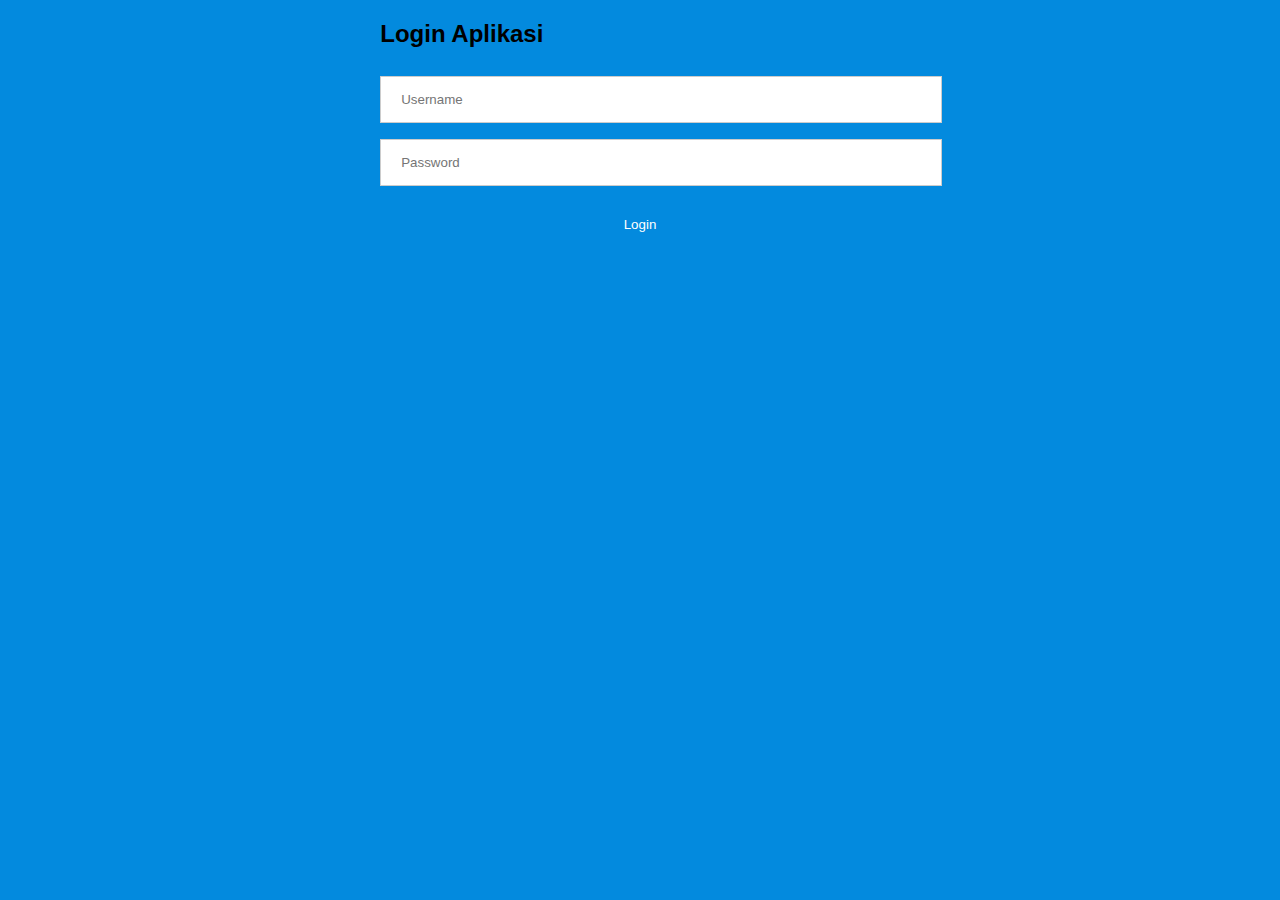
<file: index.html>
<!DOCTYPE html>
<html lang="en">
<head>
    <meta charset="UTF-8">
    <meta name="viewport" content="width=, initial-scale=1.0">
    <title>APG | Login</title>
    <link rel="stylesheet" href="css/style.css">
</head>
<body>
    <div class="container">
        <section class="Login-box">
            <h2>Login Aplikasi</h2>
            <from action="ceklogin.php" method="post">
                <input type="text" name="username" id="username" placeholder="Username"> 
                <input type="password" name="password" id="password" placeholder="Password">
                <input type="submit" value="Login">
            </from>
        </section>
    </div>
</body>
</html>
</file>
<file: css/style.css>
===========================
/*  style halaman login */ =
===========================
*{
    box-sizing: border-box;
}

/* Mengatur font yang dipakai dan background halaman */
body{
    font-family: arial;
    margin: 0;
    background: #038ade;
}


/* style halaman login */
/* membuat container menjadi layout flexbox dan kotak  login di tengah */
.container{
    display: flex;
    flex-wrap: wrap;
    justify-content: center;
}

/* mengatur kotak form login besar 400px dan backgroud putih */
.login-box{
    margin-top: 150px;
    flex-basis: 400px;
    background: #fff;
    padding: 20px;
}

/* Mengatur judul form dengan border bawah dan posisi di tengah */
.login-box h2{
    border-bottom: 1px solid #ccc;
    color: #555;
    text-align: center;
    padding-bottom: 20px;
    margin: 0 0 20px;
}

/* Mengatur agar tag input dan select memenuhi container dan tampilan lebih bagus */
input,select{
    width: 100%;
    padding: 15px 20px;
    margin: 8px 0;
    border: 1px solid #ccc;
}

/* Mengatur tampilan tombol submit */
input[type=submit]{
    background-color: #038ade;
    border: none;
    color: #fff;
    text-decoration: none;
    cursor: pointer;
}


===========================
/* style halaman table */ =
===========================
/*  mengatur desain judul halaman dengan boorder di bawah */
.judul{
    color: #555;
    border-bottom: 1px solid #ccc;
    padding-bottom: 15px;
}

/* Mengatur agar lebar penuh dan antar border tidak memiliki jarak */
.table{
    width: 100%;
    margin-top: 20px;
    border-collapse: collapse;
}

/* Menambah border dan padding pada sel table  */
.table th, .table td{
    border: 1px solid #ccc;
    padding: 10px;
    text-align: center;
}

/* mengatur backgroud bagian judul table */
.table th{
    background: #eee;
}

/* mengatur desain tombol yang dibuat dengan tan <a>  */
.tombol{
    display: inline-block;
    max-width: 150px;
    padding: 15px 30px;
    color: #fff;
    text-decoration: none;
    background: #038ade;
    cursor: pointer;
}

/* Desain tombol edit dan hapus agar lebih kecil */
.tombol.edit, .tombol.hapus{
    padding: 10px 15px;
    font-size: 12px;
}

.tombol.hapus{
    background: #fc4c4c;
}
</file>
